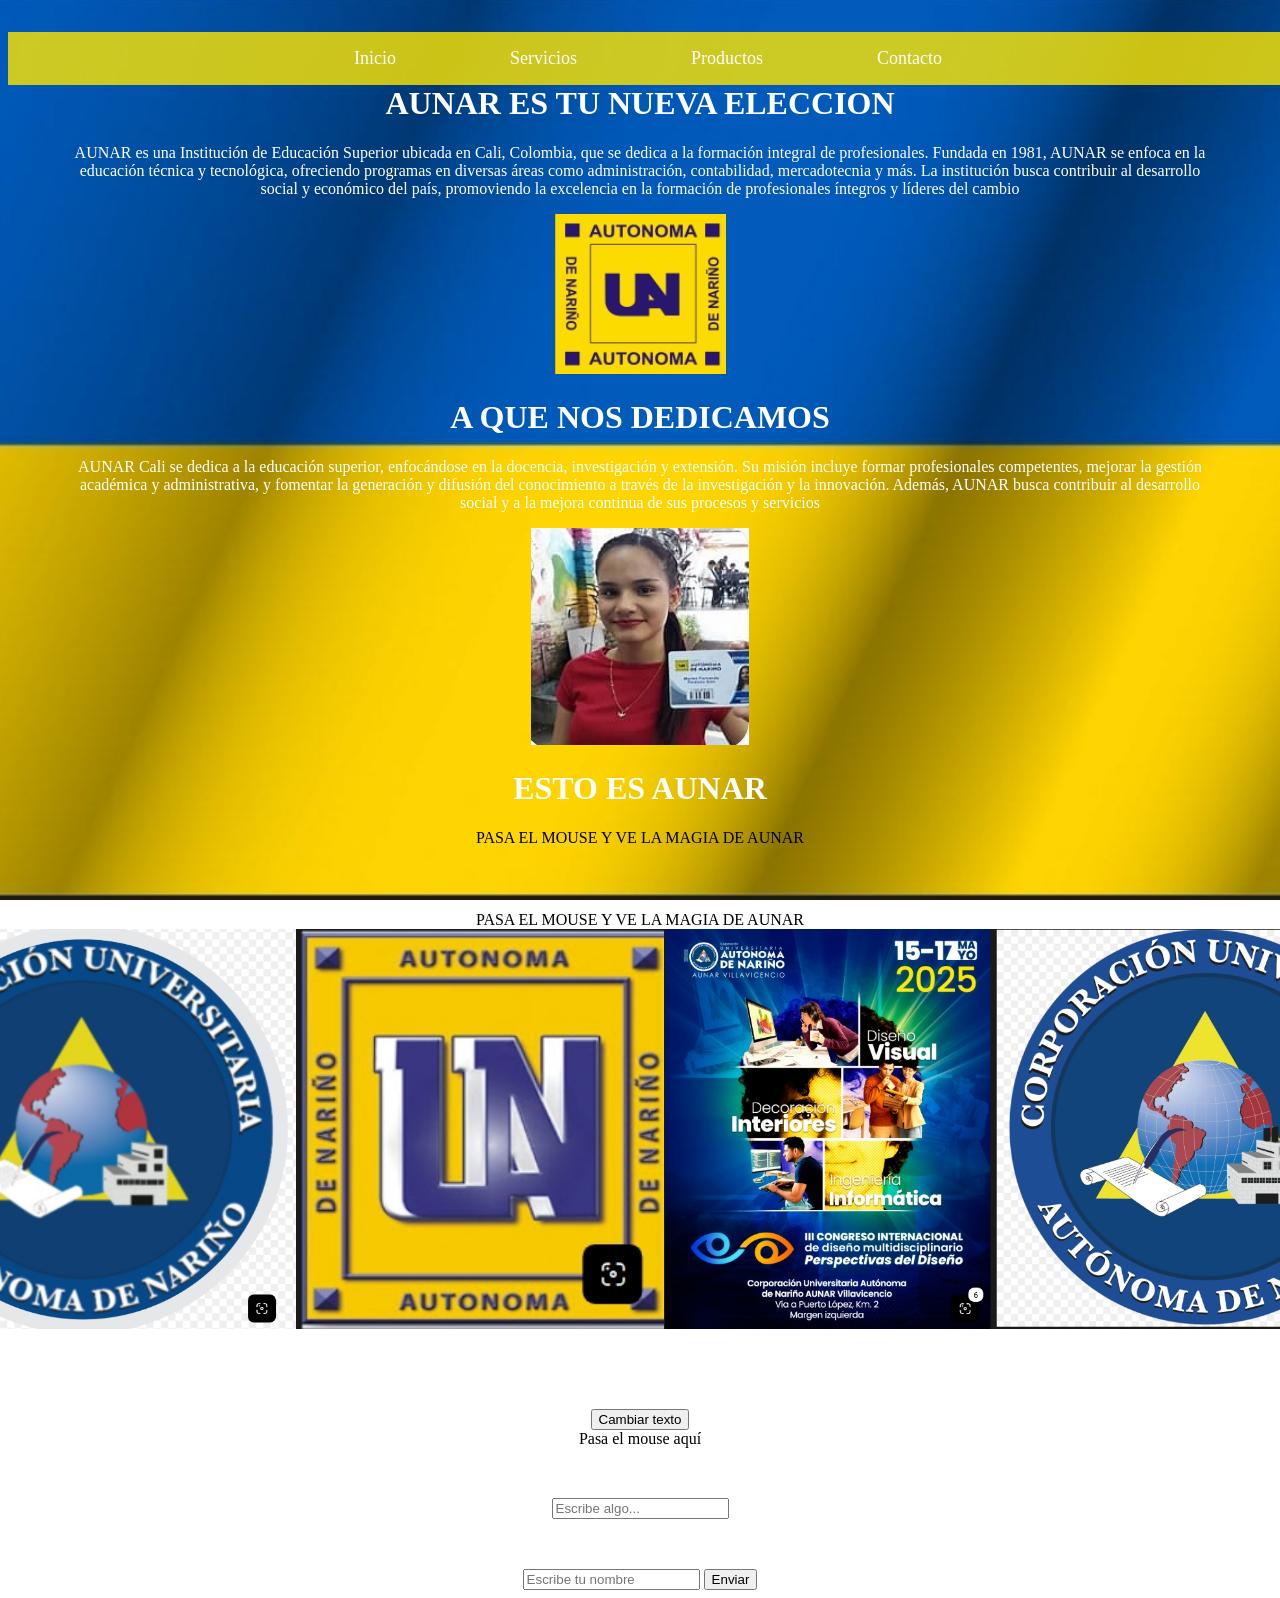
<file: index.html>
<!DOCTYPE html>
<html lang="en">
<head>
    <meta charset="UTF-8">
    <meta name="viewport" content="width=device-width, initial-scale=1.0">
    <title>AUNAR</title>
    <link rel="stylesheet" href="style.css">
    <script src="JAVA/scrept.js"></script>
</head>
<body>
    <script src="JAVA/scrept.js"></script>

    
<header>
<nav>
<ul>
<li><a href="index.html">Inicio</a></li>
<li><a href="servicios.html">Servicios</a></li>
<li><a href="productos.html">Productos</a></li>
<li><a href="contactos.html">Contacto</a></li>
</ul>
</nav>
</header>
</div>
  
<div class="inicio">
    <h1>AUNAR ES TU NUEVA ELECCION</h1>

    <p>AUNAR es una Institución de Educación Superior ubicada en Cali, Colombia, que se dedica a la formación integral de profesionales. Fundada en 1981, AUNAR se enfoca en la educación técnica y tecnológica, ofreciendo programas en diversas áreas como administración, contabilidad, mercadotecnia y más. La institución busca contribuir al desarrollo social y económico del país, promoviendo la excelencia en la formación de profesionales íntegros y líderes del cambio</p>
    <img src="img/Captura de pantalla_18-9-2026_175437_www.bing.com.jpeg" alt="">
    <h1>A QUE NOS DEDICAMOS</h1>
    <p>AUNAR Cali se dedica a la educación superior, enfocándose en la docencia, investigación y extensión. Su misión incluye formar profesionales competentes, mejorar la gestión académica y administrativa, y fomentar la generación y difusión del conocimiento a través de la investigación y la innovación. Además, AUNAR busca contribuir al desarrollo social y a la mejora continua de sus procesos y servicios</p>
    <img src="img/Captura de pantalla_3-10-2026_7399_www.bing.com.jpeg" alt="">
    <h1>ESTO ES AUNAR</h1>
    <div id="caja">PASA EL MOUSE Y VE LA MAGIA DE AUNAR</div>

</div>
    <div id="caja">PASA EL MOUSE Y VE LA MAGIA DE AUNAR</div>


<div class="somos-aunar">
    <img src="img/Captura de pantalla_3-10-2026_74059_www.bing.com.jpeg" alt="">
    <img src="img/Captura de pantalla_3-10-2026_74123_www.bing.com.jpeg" alt="">
    <img src="img/Captura de pantalla_3-10-2026_74150_www.bing.com.jpeg" alt="">
    <img src="img/Captura de pantalla_3-10-2026_74219_www.bing.com.jpeg" alt="">
</div>



    <h1 id="titulo">Texto original</h1>
    <button id="btnCambiar">Cambiar texto</button>

    <div id="caja">
        Pasa el mouse aquí
    </div>

    <p id="tecla">Presiona una tecla...</p>

    <input type="text" id="texto" placeholder="Escribe algo...">
    <p id="contador">Caracteres: 0</p>

    <form id="formulario">
        <input type="text" id="nombre" placeholder="Escribe tu nombre">
        <button type="submit">Enviar</button>
    </form>

    <script src="JAVA/scrept.js"></script>




<script src="JAVA/scrept.js"></script>

</body>
</html>
</file>
<file: style.css>
h1 {
    text-align: center;
    color: white;
}

h2 {
    color: white;

}

p {
    color: white;
}

body { 
    background-image: url(img/Captura\ de\ pantalla_18-9-2026_175049_www.bing.com.jpeg);
    background-repeat: no-repeat;
    background-size: cover; 
    background-position: center; 
    background-attachment: fixed; 
    text-align: center;
}

.container {
display: flex;
justify-content: center;
align-items: center;
}


header {
background: rgba(255, 230, 0, 0.8);
position: fixed;
width: 100%;
z-index: 100;
}

nav ul {
list-style: none;
display: flex;
justify-content: center;
padding: 0;
margin: 1rem;
gap: 4rem;
}

nav ul li {
margin: 0 15px;
}

nav ul li a {
text-decoration: none;
color: rgb(254, 251, 251);
font-size: 18px;
padding: 10px;
transition: background-color 0.3s ease;
}

nav ul li a:hover {
background-color: #eca023;
border-radius: 5px;
}

.inicio {
    gap: 3rem ;
    margin: 2rem;
    padding: 2rem;
}


.somos-aunar {
    display: flex;
    justify-content: center;
    text-align: center;
    height: 400px;
}
</file>
